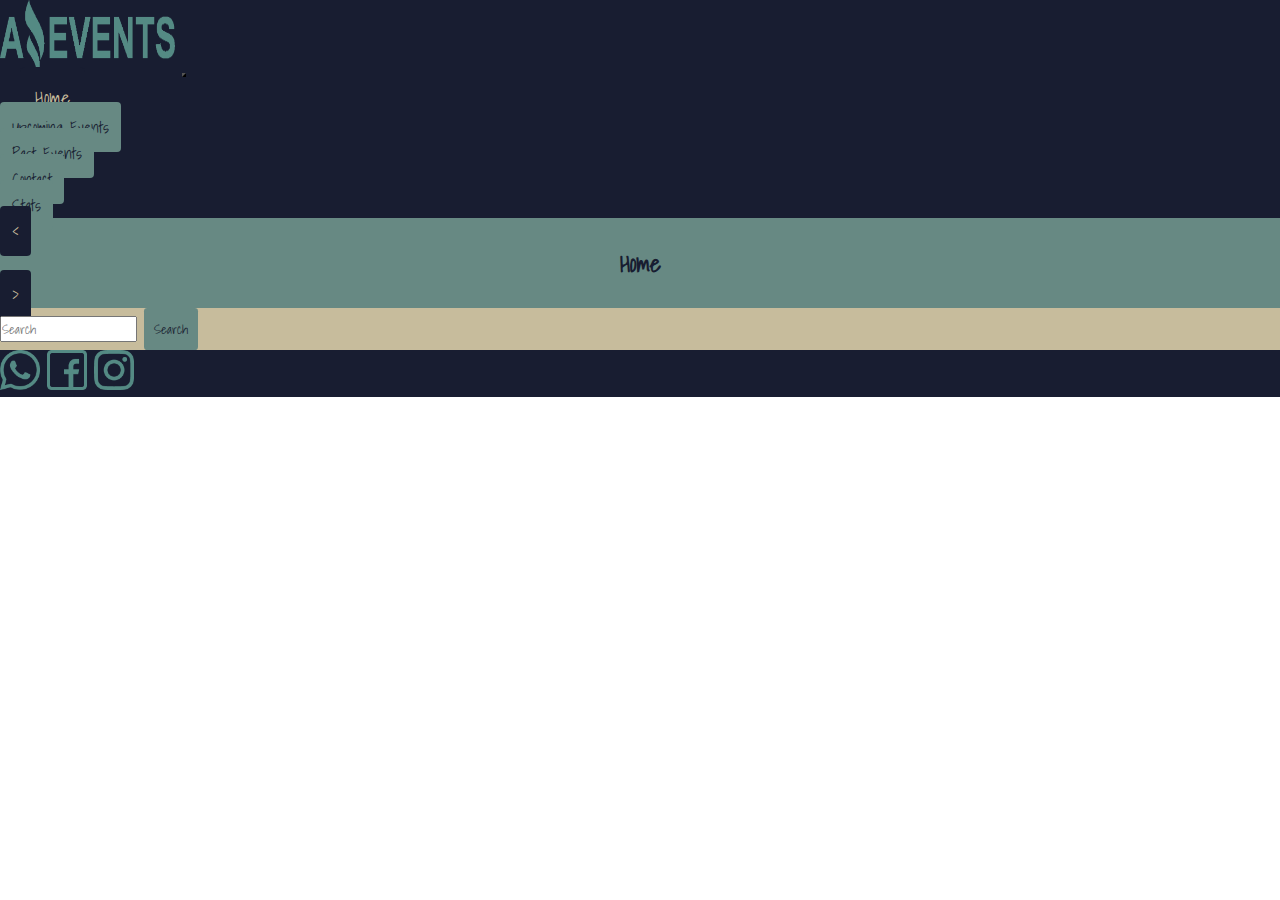
<file: index.html>
<!DOCTYPE html>
<html lang="en">

<head>
    <meta charset="UTF-8">
    <meta http-equiv="X-UA-Compatible" content="IE=edge">
    <meta name="viewport" content="width=, initial-scale=1.0">
    <link rel="shortcut icon" href="./assets/img/logos/logoAE.ico" type="image/x-icon">
    <link href="https://cdn.jsdelivr.net/npm/bootstrap@5.3.0-alpha1/dist/css/bootstrap.min.css" rel="stylesheet"
        integrity="sha384-GLhlTQ8iRABdZLl6O3oVMWSktQOp6b7In1Zl3/Jr59b6EGGoI1aFkw7cmDA6j6gD" crossorigin="anonymous">
    <link rel="stylesheet" href="./styles/style.css">
    <title>Amazing Events</title>
</head>

<body>
    <header>
        <nav class="navbar navbar-expand-lg">
            <div class="container-fluid">
                <a href="#"><img src="./assets/img/logos/Logo-Amazing-Events.png" alt="Amazing Events Logo" width="175"
                        height="75"></a>
                <button class="navbar-toggler bg-section-1" type="button" data-bs-toggle="collapse"
                    data-bs-target="#navbarSupportedContent" aria-controls="navbarSupportedContent"
                    aria-expanded="false" aria-label="Toggle navigation">
                    <span class="navbar-toggler-icon bg-section-1"></span>
                </button>
                <div class="collapse navbar-collapse" id="navbarSupportedContent">
                    <ul class="navbar-nav me-auto mb-2 mb-lg-0">
                        <li class="nav-item mx-2">
                            <a class="nav-link btn-active" aria-current="page" href="#">Home</a>
                        </li>
                        <li class="nav-item mx-2">
                            <a class="nav-link btn-a" href="./upcoming.html">Upcoming Events</a>
                        </li>
                        <li class="nav-item mx-2">
                            <a class="nav-link btn-a" href="./past.html">Past Events</a>
                        </li>
                        <li class="nav-item mx-2">
                            <a class="nav-link btn-a" href="./contact.html">Contact</a>
                        </li>
                        <li class="nav-item mx-2">
                            <a class="nav-link btn-a" href="./stats.html">Stats</a>
                        </li>
                    </ul>
                </div>
            </div>
        </nav>
    </header>
    <main>
        <section class="py-2 bg-section-1">
            <div class="mx-2 py-2 d-flex justify-content-between align-items-baseline">
                <div class="mx-3">
                    <a href="#" class="btn-b"> &lt; </a>
                </div>
                <div>
                    <h2 class="ct-1 text-card-d">Home</h2>
                </div>
                <div class="mx-2">
                    <a href="./upcoming.html" class="btn-b">></a>
                </div>
            </div>
        </section>
        <div class="py-4 bg-section-2 d-flex justify-content-between align-items-center cate-search-res">
            <div class="mx-4" id="category">
            </div>
            <div class="mx-4">
                <form class="d-flex" role="search">
                    <input class="form-control me-2" type="search" placeholder="Search" id="search">
                    <button class="btn-a" id="button">Search</button>
                </form>
            </div>
        </div>

        <!-- Display card with DOM -->
        <div class="bg-section-2 py-4">
            <div class="card-group mx-4">
                <div class="row d-flex justify-content-center" id="home-card">
                </div>
            </div>
        </div>
        
    </main>
    <footer>
        <div class="py-2 d-flex justify-content-start bg-primary-1 align-items-baseline">
            <a class="m-2" href="https://www.whatsapp.com/" target="_blank"><img
                    src="./assets/img/social/whatsapp_flat.png" alt="Whatsapp Logo" width="40" height="40"></a>
            <a class="m-2" href="https://www.facebook.com/" target="_blank"><img
                    src="./assets/img/social/facebook_flat.png" alt="Facebook Logo" width="40" height="40"></a>
            <a class="m-2" href="https://www.instagram.com/" target="_blank"><img
                    src="./assets/img/social/instagram_flat.png" alt="Instagram Logo" width="40" height="40"></a>
        </div>
    </footer>
    <script src="./scripts/data.js"></script>
    <script src="./scripts/index.js"></script>
    <script src="https://cdn.jsdelivr.net/npm/bootstrap@5.3.0-alpha1/dist/js/bootstrap.bundle.min.js"
        integrity="sha384-w76AqPfDkMBDXo30jS1Sgez6pr3x5MlQ1ZAGC+nuZB+EYdgRZgiwxhTBTkF7CXvN"
        crossorigin="anonymous"></script>
</body>

</html>
</file>
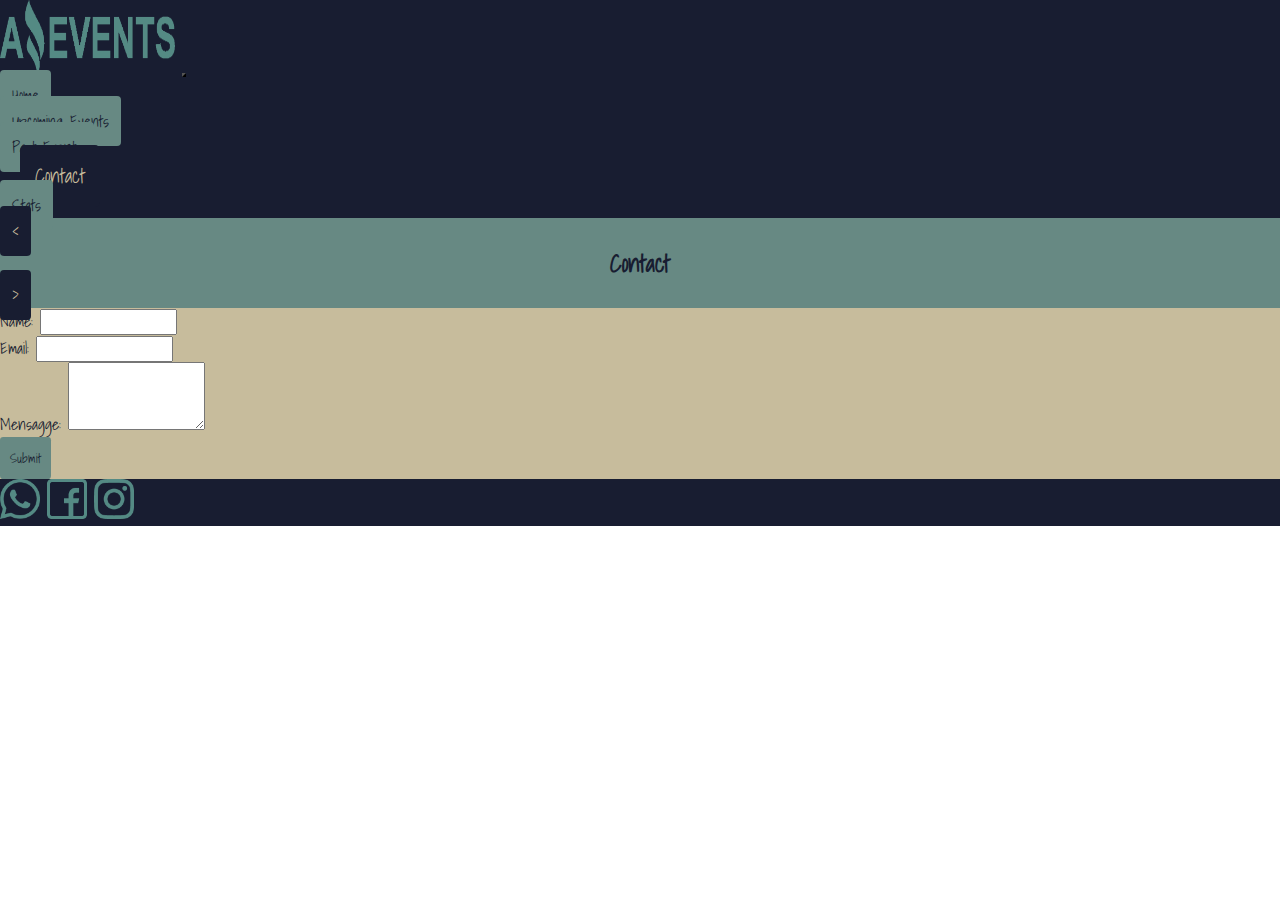
<file: contact.html>
<!DOCTYPE html>
<html lang="en">

<head>
    <meta charset="UTF-8">
    <meta http-equiv="X-UA-Compatible" content="IE=edge">
    <meta name="viewport" content="width=, initial-scale=1.0">
    <link rel="shortcut icon" href="./assets/img/logos/logoAE.ico" type="image/x-icon">
    <link href="https://cdn.jsdelivr.net/npm/bootstrap@5.3.0-alpha1/dist/css/bootstrap.min.css" rel="stylesheet"
        integrity="sha384-GLhlTQ8iRABdZLl6O3oVMWSktQOp6b7In1Zl3/Jr59b6EGGoI1aFkw7cmDA6j6gD" crossorigin="anonymous">
    <link rel="stylesheet" href="./styles/style.css">
    <title>Amazing Events</title>
</head>

<body>
    <header>
        <nav class="navbar navbar-expand-lg">
            <div class="container-fluid">
                <a href="/index.html"><img src="./assets/img/logos/Logo-Amazing-Events.png" alt="Amazing Events Logo" width="175"
                        height="75"></a>
                <button class="navbar-toggler bg-section-1" type="button" data-bs-toggle="collapse"
                    data-bs-target="#navbarSupportedContent" aria-controls="navbarSupportedContent"
                    aria-expanded="false" aria-label="Toggle navigation">
                    <span class="navbar-toggler-icon bg-section-1"></span>
                </button>
                <div class="collapse navbar-collapse" id="navbarSupportedContent">
                    <ul class="navbar-nav me-auto mb-2 mb-lg-0">
                        <li class="nav-item mx-2">
                            <a class="nav-link btn-a" aria-current="page" href="./index.html">Home</a>
                        </li>
                        <li class="nav-item mx-2">
                            <a class="nav-link btn-a" href="./upcoming.html">Upcoming Events</a>
                        </li>
                        <li class="nav-item mx-2">
                            <a class="nav-link btn-a" href="./past.html">Past Events</a>
                        </li>
                        <li class="nav-item mx-2">
                            <a class="nav-link btn-active" href="#">Contact</a>
                        </li>
                        <li class="nav-item mx-2">
                            <a class="nav-link btn-a" href="./stats.html">Stats</a>
                        </li>
                    </ul>
                </div>
            </div>
        </nav>
    </header>
    <main>
        <section class="py-2 bg-section-1">
            <div class="mx-2 py-2 d-flex justify-content-between align-items-baseline">
                <div class="mx-3">
                    <a href="./past.html" class="btn-b"> &lt; </a>
                </div>
                <div>
                    <h2 class="ct-1 text-card-d">Contact</h2>
                </div>
                <div class="mx-2">
                    <a href="./stats.html" class="btn-b">></a>
                </div>
            </div>
        </section>
        <form class="d-flex justify-content-center bg-section-2">
            <div class="py-2 ct-1 ">
                <div class="mx-4 d-flex flex-column justify-content-center">
                    <div class="mb-3">
                        <label for="name" class="form-label">Name:</label>
                        <input type="text" class="form-control" id="name">
                    </div>
                    <div class="mb-3">
                        <label for="email" class="form-label">Email:</label>
                        <input type="email" class="form-control" id="email">
                    </div>
                    <div class="mb-3">
                        <label for="mensagge" class="form-label">Mensagge:</label>
                        <textarea class="form-control" id="mensagge" rows="3"></textarea>
                    </div>
                </div>
                <div class="d-flex justify-content-end mx-4">
                    <button class="btn-a" type="submit">Submit</button>
                </div>
            </div>
        </form>
    </main>
    <footer>
        <div class="py-2 d-flex justify-content-start bg-primary-1 align-items-baseline">
            <a class="m-2" href="https://www.whatsapp.com/" target="_blank"><img
                    src="./assets/img/social/whatsapp_flat.png" alt="Whatsapp Logo" width="40" height="40"></a>
            <a class="m-2" href="https://www.facebook.com/" target="_blank"><img
                    src="./assets/img/social/facebook_flat.png" alt="Facebook Logo" width="40" height="40"></a>
            <a class="m-2" href="https://www.instagram.com/" target="_blank"><img
                    src="./assets/img/social/instagram_flat.png" alt="Instagram Logo" width="40" height="40"></a>
        </div>
    </footer>

    <script src="https://cdn.jsdelivr.net/npm/bootstrap@5.3.0-alpha1/dist/js/bootstrap.bundle.min.js"
        integrity="sha384-w76AqPfDkMBDXo30jS1Sgez6pr3x5MlQ1ZAGC+nuZB+EYdgRZgiwxhTBTkF7CXvN"
        crossorigin="anonymous"></script>
</body>

</html>
</file>
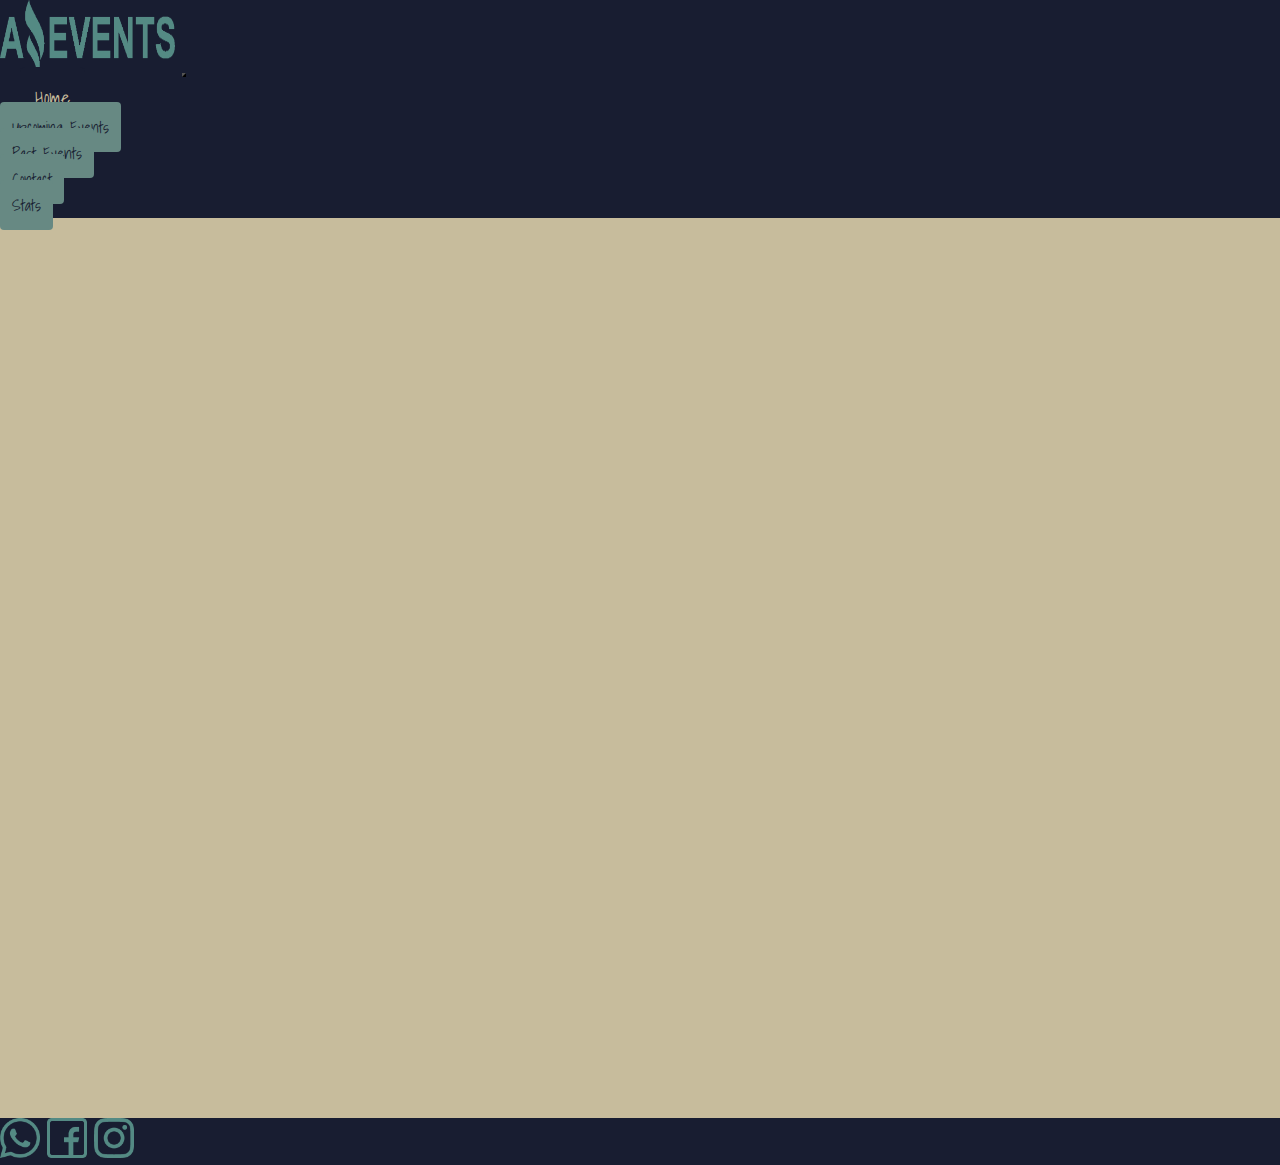
<file: details.html>
<!DOCTYPE html>
<html lang="en">

<head>
    <meta charset="UTF-8">
    <meta http-equiv="X-UA-Compatible" content="IE=edge">
    <meta name="viewport" content="width=, initial-scale=1.0">
    <link rel="shortcut icon" href="./assets/img/logos/logoAE.ico" type="image/x-icon">
    <link href="https://cdn.jsdelivr.net/npm/bootstrap@5.3.0-alpha1/dist/css/bootstrap.min.css" rel="stylesheet"
        integrity="sha384-GLhlTQ8iRABdZLl6O3oVMWSktQOp6b7In1Zl3/Jr59b6EGGoI1aFkw7cmDA6j6gD" crossorigin="anonymous">
    <link rel="stylesheet" href="./styles/style.css">
    <title>Amazing Events</title>
</head>

<body class="details-body">
    <header>
        <nav class="navbar navbar-expand-lg">
            <div class="container-fluid">
                <a href="/index.html"><img src="./assets/img/logos/Logo-Amazing-Events.png" alt="Amazing Events Logo" width="175"
                        height="75"></a>
                <button class="navbar-toggler bg-section-1" type="button" data-bs-toggle="collapse"
                    data-bs-target="#navbarSupportedContent" aria-controls="navbarSupportedContent"
                    aria-expanded="false" aria-label="Toggle navigation">
                    <span class="navbar-toggler-icon bg-section-1"></span>
                </button>
                <div class="collapse navbar-collapse" id="navbarSupportedContent">
                    <ul class="navbar-nav me-auto mb-2 mb-lg-0">
                        <li class="nav-item mx-2">
                            <a class="nav-link btn-active" aria-current="page" href="./index.html">Home</a>
                        </li>
                        <li class="nav-item mx-2">
                            <a class="nav-link btn-a" href="./upcoming.html">Upcoming Events</a>
                        </li>
                        <li class="nav-item mx-2">
                            <a class="nav-link btn-a" href="./past.html">Past Events</a>
                        </li>
                        <li class="nav-item mx-2">
                            <a class="nav-link btn-a" href="./contact.html">Contact</a>
                        </li>
                        <li class="nav-item mx-2">
                            <a class="nav-link btn-a" href="./stats.html">Stats</a>
                        </li>
                    </ul>
                </div>
            </div>
        </nav>
    </header>
    <main class="view">
        <div class="py-4 bg-section-2 view d-flex align-items-center" id="detailCard">
            
        </div>
    </main>
    <footer>
        <div class="py-2 d-flex justify-content-start bg-primary-1 align-items-baseline">
            <a class="m-2" href="https://www.whatsapp.com/" target="_blank"><img
                    src="./assets/img/social/whatsapp_flat.png" alt="Whatsapp Logo" width="40" height="40"></a>
            <a class="m-2" href="https://www.facebook.com/" target="_blank"><img
                    src="./assets/img/social/facebook_flat.png" alt="Facebook Logo" width="40" height="40"></a>
            <a class="m-2" href="https://www.instagram.com/" target="_blank"><img
                    src="./assets/img/social/instagram_flat.png" alt="Instagram Logo" width="40" height="40"></a>
        </div>
    </footer>

    <script src="./scripts/data.js"></script>
    <script src="./scripts/details.js"></script>
    <script src="https://cdn.jsdelivr.net/npm/bootstrap@5.3.0-alpha1/dist/js/bootstrap.bundle.min.js"
        integrity="sha384-w76AqPfDkMBDXo30jS1Sgez6pr3x5MlQ1ZAGC+nuZB+EYdgRZgiwxhTBTkF7CXvN"
        crossorigin="anonymous"></script>
        
    
</body>

</html>
</file>
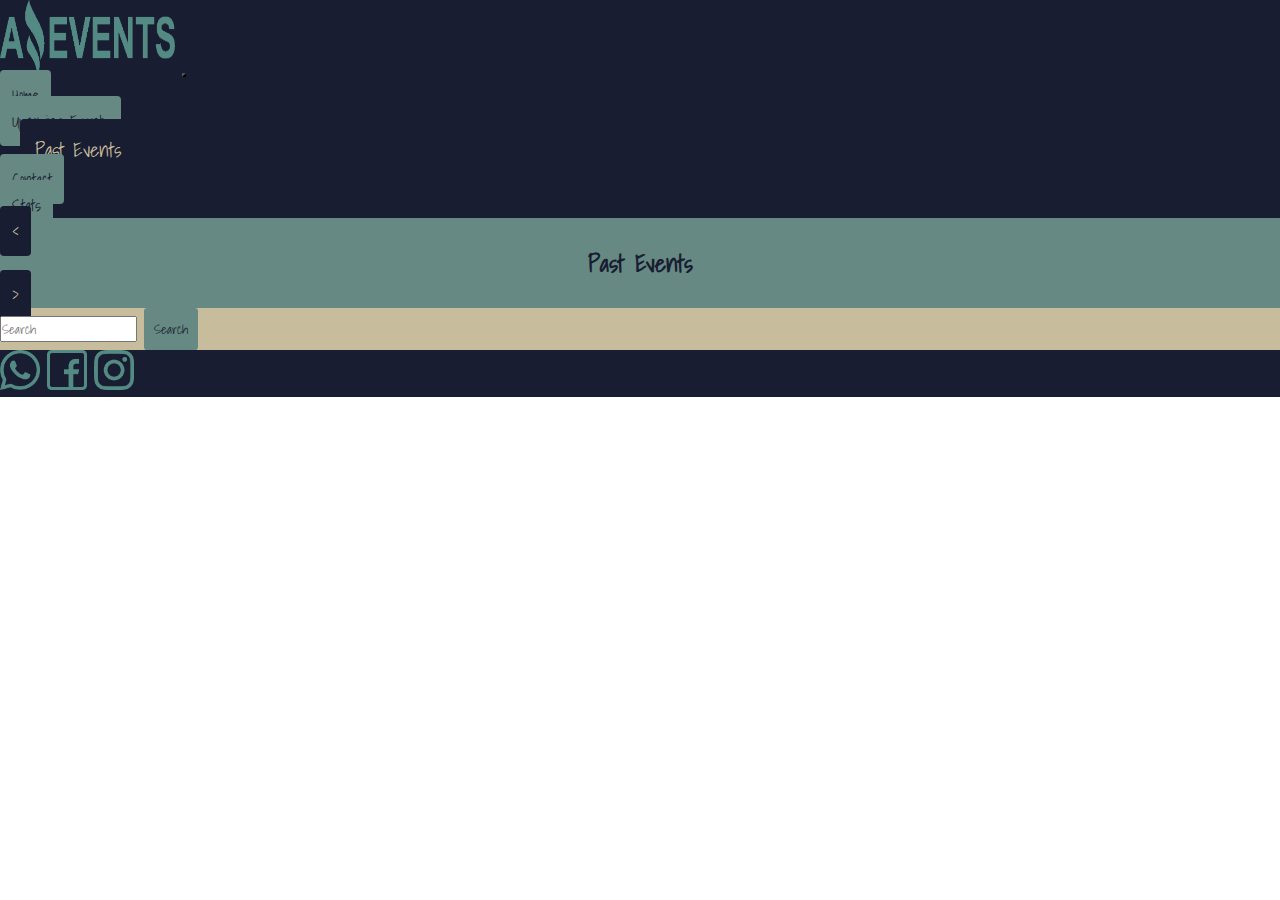
<file: past.html>
<!DOCTYPE html>
<html lang="en">

<head>
    <meta charset="UTF-8">
    <meta http-equiv="X-UA-Compatible" content="IE=edge">
    <meta name="viewport" content="width=, initial-scale=1.0">
    <link rel="shortcut icon" href="./assets/img/logos/logoAE.ico" type="image/x-icon">
    <link href="https://cdn.jsdelivr.net/npm/bootstrap@5.3.0-alpha1/dist/css/bootstrap.min.css" rel="stylesheet"
        integrity="sha384-GLhlTQ8iRABdZLl6O3oVMWSktQOp6b7In1Zl3/Jr59b6EGGoI1aFkw7cmDA6j6gD" crossorigin="anonymous">
    <link rel="stylesheet" href="./styles/style.css">
    <title>Amazing Events</title>
</head>

<body>
    <header>
        <nav class="navbar navbar-expand-lg">
            <div class="container-fluid">
                <a href="/index.html"><img src="./assets/img/logos/Logo-Amazing-Events.png" alt="Amazing Events Logo" width="175"
                        height="75"></a>
                <button class="navbar-toggler bg-section-1" type="button" data-bs-toggle="collapse"
                    data-bs-target="#navbarSupportedContent" aria-controls="navbarSupportedContent"
                    aria-expanded="false" aria-label="Toggle navigation">
                    <span class="navbar-toggler-icon bg-section-1"></span>
                </button>
                <div class="collapse navbar-collapse" id="navbarSupportedContent">
                    <ul class="navbar-nav me-auto mb-2 mb-lg-0">
                        <li class="nav-item mx-2">
                            <a class="nav-link btn-a" aria-current="page" href="./index.html">Home</a>
                        </li>
                        <li class="nav-item mx-2">
                            <a class="nav-link btn-a" href="./upcoming.html">Upcoming Events</a>
                        </li>
                        <li class="nav-item mx-2">
                            <a class="nav-link btn-active" href="#">Past Events</a>
                        </li>
                        <li class="nav-item mx-2">
                            <a class="nav-link btn-a" href="./contact.html">Contact</a>
                        </li>
                        <li class="nav-item mx-2">
                            <a class="nav-link btn-a" href="./stats.html">Stats</a>
                        </li>
                    </ul>
                </div>
            </div>
        </nav>
    </header>
    <main>
        <section class="py-2 bg-section-1">
            <div class="mx-2 py-2 d-flex justify-content-between align-items-baseline">
                <div class="mx-3">
                    <a href="./upcoming.html" class="btn-b"> &lt; </a>
                </div>
                <div>
                    <h2 class="ct-1 text-card-d">Past Events</h2>
                </div>
                <div class="mx-2">
                    <a href="./contact.html" class="btn-b">></a>
                </div>
            </div>
        </section>
        <div class="py-4 bg-section-2 d-flex justify-content-between align-items-center cate-search-res">
            <div class="mx-4" id="category">
            </div>
            <div class="mx-4">
                <form class="d-flex" role="search">
                    <input class="form-control me-2" type="search" placeholder="Search" id="search">
                    <button class="btn-a" id="button">Search</button>
                </form>
            </div>
        </div>
        <div class="bg-section-2 py-4">
            <div class="card-group mx-4">
                <div class="row d-flex justify-content-center" id="past-card">
                </div>
            </div>
        </div>
    </main>
    <footer>
        <div class="py-2 d-flex justify-content-start bg-primary-1 align-items-baseline">
            <a class="m-2" href="https://www.whatsapp.com/" target="_blank"><img
                    src="./assets/img/social/whatsapp_flat.png" alt="Whatsapp Logo" width="40" height="40"></a>
            <a class="m-2" href="https://www.facebook.com/" target="_blank"><img
                    src="./assets/img/social/facebook_flat.png" alt="Facebook Logo" width="40" height="40"></a>
            <a class="m-2" href="https://www.instagram.com/" target="_blank"><img
                    src="./assets/img/social/instagram_flat.png" alt="Instagram Logo" width="40" height="40"></a>
        </div>
    </footer>
    <script src="./scripts/data.js"></script>
    <script src="./scripts/past.js" type="text/javascript"></script>

    <script src="https://cdn.jsdelivr.net/npm/bootstrap@5.3.0-alpha1/dist/js/bootstrap.bundle.min.js"
        integrity="sha384-w76AqPfDkMBDXo30jS1Sgez6pr3x5MlQ1ZAGC+nuZB+EYdgRZgiwxhTBTkF7CXvN"
        crossorigin="anonymous"></script>
</body>

</html>
</file>
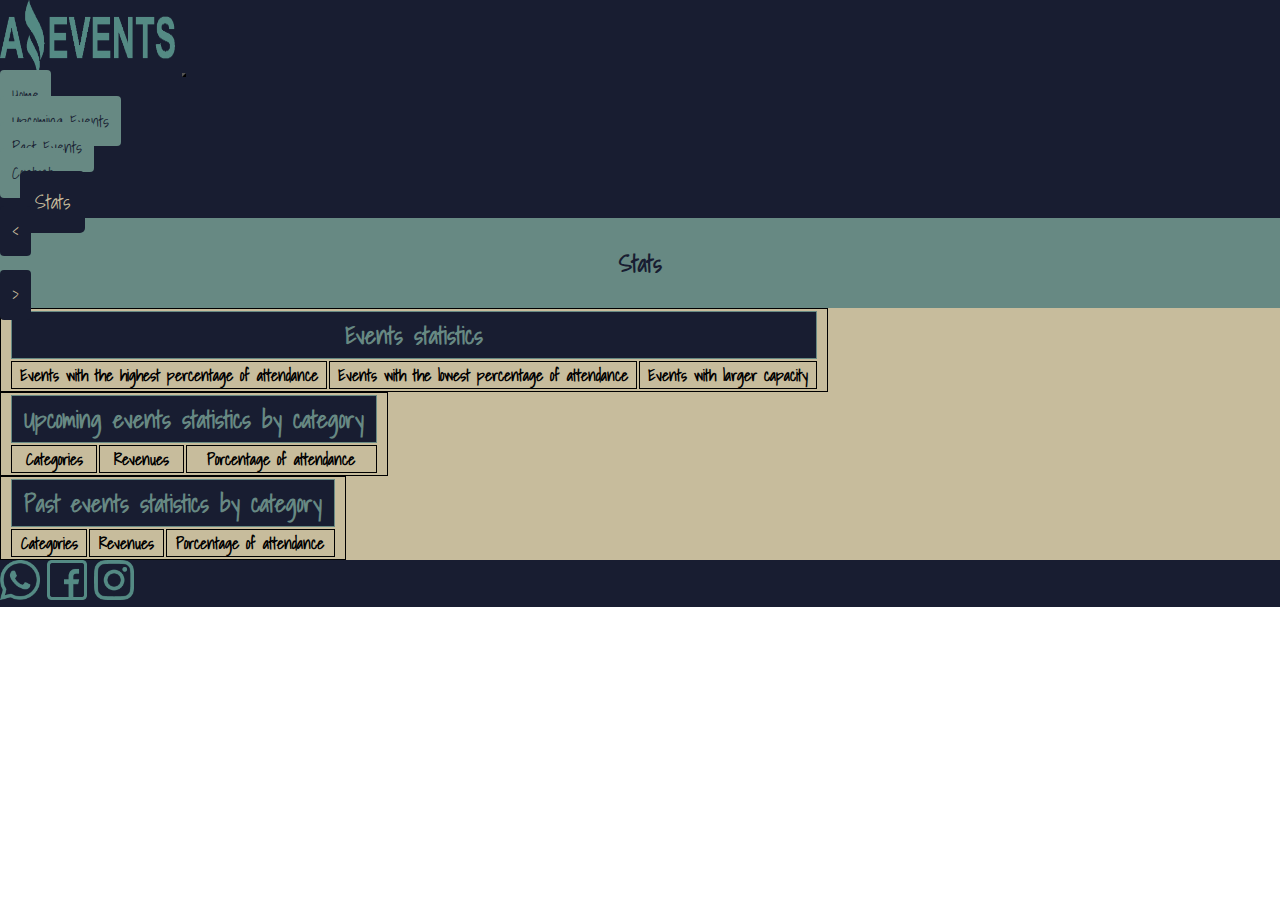
<file: stats.html>
<!DOCTYPE html>
<html lang="en">

<head>
    <meta charset="UTF-8">
    <meta http-equiv="X-UA-Compatible" content="IE=edge">
    <meta name="viewport" content="width=, initial-scale=1.0">
    <link rel="shortcut icon" href="./assets/img/logos/logoAE.ico" type="image/x-icon">
    <link href="https://cdn.jsdelivr.net/npm/bootstrap@5.3.0-alpha1/dist/css/bootstrap.min.css" rel="stylesheet"
        integrity="sha384-GLhlTQ8iRABdZLl6O3oVMWSktQOp6b7In1Zl3/Jr59b6EGGoI1aFkw7cmDA6j6gD" crossorigin="anonymous">
    <link rel="stylesheet" href="./styles/style.css">
    <title>Amazing Events</title>
</head>

<body>
    <header>
        <nav class="navbar navbar-expand-lg">
            <div class="container-fluid">
                <a href="/index.html"><img src="./assets/img/logos/Logo-Amazing-Events.png" alt="Amazing Events Logo" width="175"
                        height="75"></a>
                <button class="navbar-toggler bg-section-1" type="button" data-bs-toggle="collapse"
                    data-bs-target="#navbarSupportedContent" aria-controls="navbarSupportedContent"
                    aria-expanded="false" aria-label="Toggle navigation">
                    <span class="navbar-toggler-icon bg-section-1"></span>
                </button>
                <div class="collapse navbar-collapse" id="navbarSupportedContent">
                    <ul class="navbar-nav me-auto mb-2 mb-lg-0">
                        <li class="nav-item mx-2">
                            <a class="nav-link btn-a" aria-current="page" href="./index.html">Home</a>
                        </li>
                        <li class="nav-item mx-2">
                            <a class="nav-link btn-a" href="./upcoming.html">Upcoming Events</a>
                        </li>
                        <li class="nav-item mx-2">
                            <a class="nav-link btn-a" href="./past.html">Past Events</a>
                        </li>
                        <li class="nav-item mx-2">
                            <a class="nav-link btn-a" href="./contact.html">Contact</a>
                        </li>
                        <li class="nav-item mx-2">
                            <a class="nav-link btn-active" href="#">Stats</a>
                        </li>
                    </ul>
                </div>
            </div>
        </nav>
    </header>
    <main class="bg-section-2">
        <section class="py-2 bg-section-1">
            <div class="mx-2 py-2 d-flex justify-content-between align-items-baseline">
                <div class="mx-3">
                    <a href="./contact.html" class="btn-b"> &lt; </a>
                </div>
                <div>
                    <h2 class="ct-1 text-card-d">Stats</h2>
                </div>
                <div class="mx-2">
                    <a href="#" class="btn-b">></a>
                </div>
            </div>
        </section>
        <div class="d-flex flex-column justify-content-center my-2">
            <table>
                <tr>
                    <th colspan="3" class="th-c">Events statistics</th>
                </tr>
                <tr class="text-center">
                    <th>Events with the highest percentage of attendance</th>
                    <th>Events with the lowest percentage of attendance</th>
                    <th>Events with larger capacity</th>
                </tr>
                <tbody id="table1">

                </tbody>
            </table>
            <table>
                <tr>
                    <th colspan="3" class="th-c">Upcoming events statistics by category</th>
                </tr>
                <tr class="text-center">
                    <th>Categories</th>
                    <th>Revenues</th>
                    <th>Porcentage of attendance</th>
                </tr>

                <tbody id="table2">

                </tbody>
            </table>
            <table>
                <tr>
                    <th colspan="3" class="th-c">Past events statistics by category</th>
                </tr>
                <tr class="text-center">
                    <th>Categories</th>
                    <th>Revenues</th>
                    <th>Porcentage of attendance</th>
                </tr>
                <tbody id="table3">

                </tbody>
            </table>
        </div>
    </main>
    <footer>
        <div class="py-2 d-flex justify-content-start bg-primary-1 align-items-baseline">
            <a class="m-2" href="https://www.whatsapp.com/" target="_blank"><img
                    src="./assets/img/social/whatsapp_flat.png" alt="Whatsapp Logo" width="40" height="40"></a>
            <a class="m-2" href="https://www.facebook.com/" target="_blank"><img
                    src="./assets/img/social/facebook_flat.png" alt="Facebook Logo" width="40" height="40"></a>
            <a class="m-2" href="https://www.instagram.com/" target="_blank"><img
                    src="./assets/img/social/instagram_flat.png" alt="Instagram Logo" width="40" height="40"></a>
        </div>
    </footer>
    <script src="./scripts/stats.js"></script>
    <script src="https://cdn.jsdelivr.net/npm/bootstrap@5.3.0-alpha1/dist/js/bootstrap.bundle.min.js"
    integrity="sha384-w76AqPfDkMBDXo30jS1Sgez6pr3x5MlQ1ZAGC+nuZB+EYdgRZgiwxhTBTkF7CXvN"
    crossorigin="anonymous"></script>
</body>

</html>
</file>
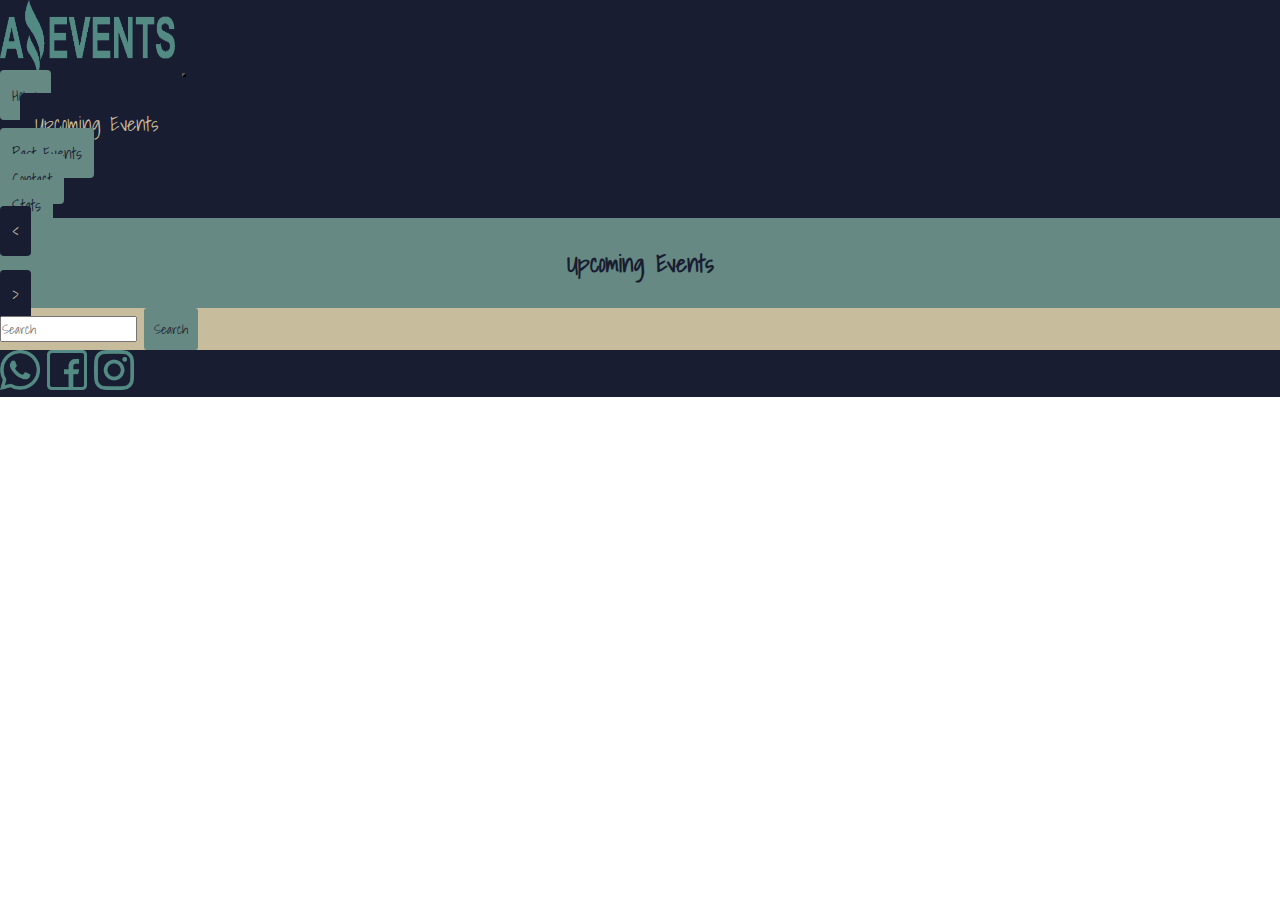
<file: upcoming.html>
<!DOCTYPE html>
<html lang="en">

<head>
    <meta charset="UTF-8">
    <meta http-equiv="X-UA-Compatible" content="IE=edge">
    <meta name="viewport" content="width=device-width, initial-scale=1.0">
    <link rel="shortcut icon" href="./assets/img/logos/logoAE.ico" type="image/x-icon">
    <link href="https://cdn.jsdelivr.net/npm/bootstrap@5.3.0-alpha1/dist/css/bootstrap.min.css" rel="stylesheet"
        integrity="sha384-GLhlTQ8iRABdZLl6O3oVMWSktQOp6b7In1Zl3/Jr59b6EGGoI1aFkw7cmDA6j6gD" crossorigin="anonymous">
    <link rel="stylesheet" href="./styles/style.css">
    <title>Amazing Events</title>
</head>

<body>
    <header>
        <nav class="navbar navbar-expand-lg">
            <div class="container-fluid">
                <a href="/index.html"><img src="./assets/img/logos/Logo-Amazing-Events.png" alt="Amazing Events Logo" width="175"
                        height="75"></a>
                <button class="navbar-toggler bg-section-1" type="button" data-bs-toggle="collapse"
                    data-bs-target="#navbarSupportedContent" aria-controls="navbarSupportedContent"
                    aria-expanded="false" aria-label="Toggle navigation">
                    <span class="navbar-toggler-icon bg-section-1"></span>
                </button>
                <div class="collapse navbar-collapse" id="navbarSupportedContent">
                    <ul class="navbar-nav me-auto mb-2 mb-lg-0">
                        <li class="nav-item mx-2">
                            <a class="nav-link btn-a" aria-current="page" href="./index.html">Home</a>
                        </li>
                        <li class="nav-item mx-2">
                            <a class="nav-link btn-active" href="#">Upcoming Events</a>
                        </li>
                        <li class="nav-item mx-2">
                            <a class="nav-link btn-a" href="./past.html">Past Events</a>
                        </li>
                        <li class="nav-item mx-2">
                            <a class="nav-link btn-a" href="./contact.html">Contact</a>
                        </li>
                        <li class="nav-item mx-2">
                            <a class="nav-link btn-a" href="./stats.html">Stats</a>
                        </li>
                    </ul>
                </div>
            </div>
        </nav>
    </header>
    <main>
        <section class="py-2 bg-section-1">
            <div class="mx-2 py-2 d-flex justify-content-between align-items-baseline">
                <div class="mx-3">
                    <a href="./index.html" class="btn-b"> &lt; </a>
                </div>
                <div>
                    <h2 class="ct-1 text-card-d">Upcoming Events</h2>
                </div>
                <div class="mx-2">
                    <a href="./past.html" class="btn-b">></a>
                </div>
            </div>
        </section>
        <div class="py-4 bg-section-2 d-flex justify-content-between align-items-center cate-search-res">
            <div class="mx-4" id="category">
            </div>
            <div class="mx-4">
                <form class="d-flex" role="search">
                    <input class="form-control me-2" type="search" placeholder="Search" id="search">
                    <button class="btn-a" id="button">Search</button>
                </form>
            </div>
        </div>
        <div class="bg-section-2 py-4">
            <div class="card-group mx-4">
                <div class="row d-flex justify-content-center" id="upcoming-card">
                </div>
            </div>
        </div>
    </main>
    <footer>
        <div class="py-2 d-flex justify-content-start bg-primary-1 align-items-baseline">
            <a class="m-2" href="https://www.whatsapp.com/" target="_blank"><img
                    src="./assets/img/social/whatsapp_flat.png" alt="Whatsapp Logo" width="40" height="40"></a>
            <a class="m-2" href="https://www.facebook.com/" target="_blank"><img
                    src="./assets/img/social/facebook_flat.png" alt="Facebook Logo" width="40" height="40"></a>
            <a class="m-2" href="https://www.instagram.com/" target="_blank"><img
                    src="./assets/img/social/instagram_flat.png" alt="Instagram Logo" width="40" height="40"></a>
        </div>
    </footer>
    <script src="./scripts/data.js"></script>
    <script src="./scripts/upcoming.js"></script>
    <script src="https://cdn.jsdelivr.net/npm/bootstrap@5.3.0-alpha1/dist/js/bootstrap.bundle.min.js"
        integrity="sha384-w76AqPfDkMBDXo30jS1Sgez6pr3x5MlQ1ZAGC+nuZB+EYdgRZgiwxhTBTkF7CXvN"
        crossorigin="anonymous"></script>
</body>

</html>
</file>
<file: styles/style.css>
@import url('https://fonts.googleapis.com/css2?family=Shadows+Into+Light&display=swap');

:root {
    --primary-color: #181D31;
    --secondary-color: #678983;
    --third-color: #c7bc9c;
}

* {
    margin: 0;
    padding: 0;
    box-sizing: border-box;
    font-family: 'Shadows Into Light', 'sans-serif';
}

nav {
    background-color: var(--primary-color);
}

h1 {
    color: var(--third-color);
}

.ct-1 {
    color: var(--primary-color);
}

.bg-section-1 {
    background-color: var(--secondary-color);
}

.bg-section-2 {
    background-color: var(--third-color);
}


a {
    cursor: pointer;
}

.btn-a {
    background-color: var(--secondary-color);
    color: var(--primary-color);
    text-decoration: none;
    border: none;
    border-radius: 0.25em;
    padding: 0.75em;
}

.btn-b {
    background-color: var(--primary-color);
    color: var(--third-color);
    text-decoration: none;
    border: none;
    border-radius: 0.25em;
    padding: 0.75em;
}

.btn-active {
    background-color: var(--primary-color);
    color: var(--third-color);
    text-decoration: none;
    margin: 0 1em;
    border-radius: 0.25em;
    padding: 0.75em;
    font-size: 1.25em;
}

.btn-a:hover {
    background-color: var(--third-color);
    color: var(--second-color);
}

.btn-active:hover {
    color: var(--third-color);
}

.text-card-d{
    color: var(--primary-color);
    text-align: center;
}

.bg-primary-1 {
    background-color: var(--primary-color);
}

.color-p1 {
    color: var(--third-color);
    font-size: 1.5em;
}

.no-w {
    width: 5%;
}

.th-c {
    height: 2em;
    background-color: var(--primary-color);
    color: var(--secondary-color);
    font-size: 1.5em;
    font-weight: bold;
}

.box-details {
    width: 75%;
    background-color: var(--secondary-color);
}

.box-details-inside {
    border: 1px solid var(--primary-color);
    width: 400px;
    height: 400px;
}

table, th, td {
    border: 1px solid;
    empty-cells: show;
    padding: 0 0.5em;
}

.navbar-collapse {
    align-items: center;
    flex-grow: 0;
}


@media only screen and (max-width: 768px) {
    .btn-a {
        background-color: var(--secondary-color);
        color: var(--primary-color);
        text-decoration: none;
        border: none;
        border-radius: 0.25em;
        padding: 0.25em;
        margin: 0.25em;
        text-align: center;
    }
    .th-c {
        height: 2em;
        background-color: var(--primary-color);
        color: var(--secondary-color);
        font-size: 1em;
        font-weight: bold;
    }

    .cate-search-res {
        display: flex;
        flex-direction: column;
        gap: 1em;
    }
}

.card-d {
    weight: 50rem;
    height: 20rem;
}

.img-w {
    width: 80%;
}

.view {
    height: 100vh;
}
</file>
